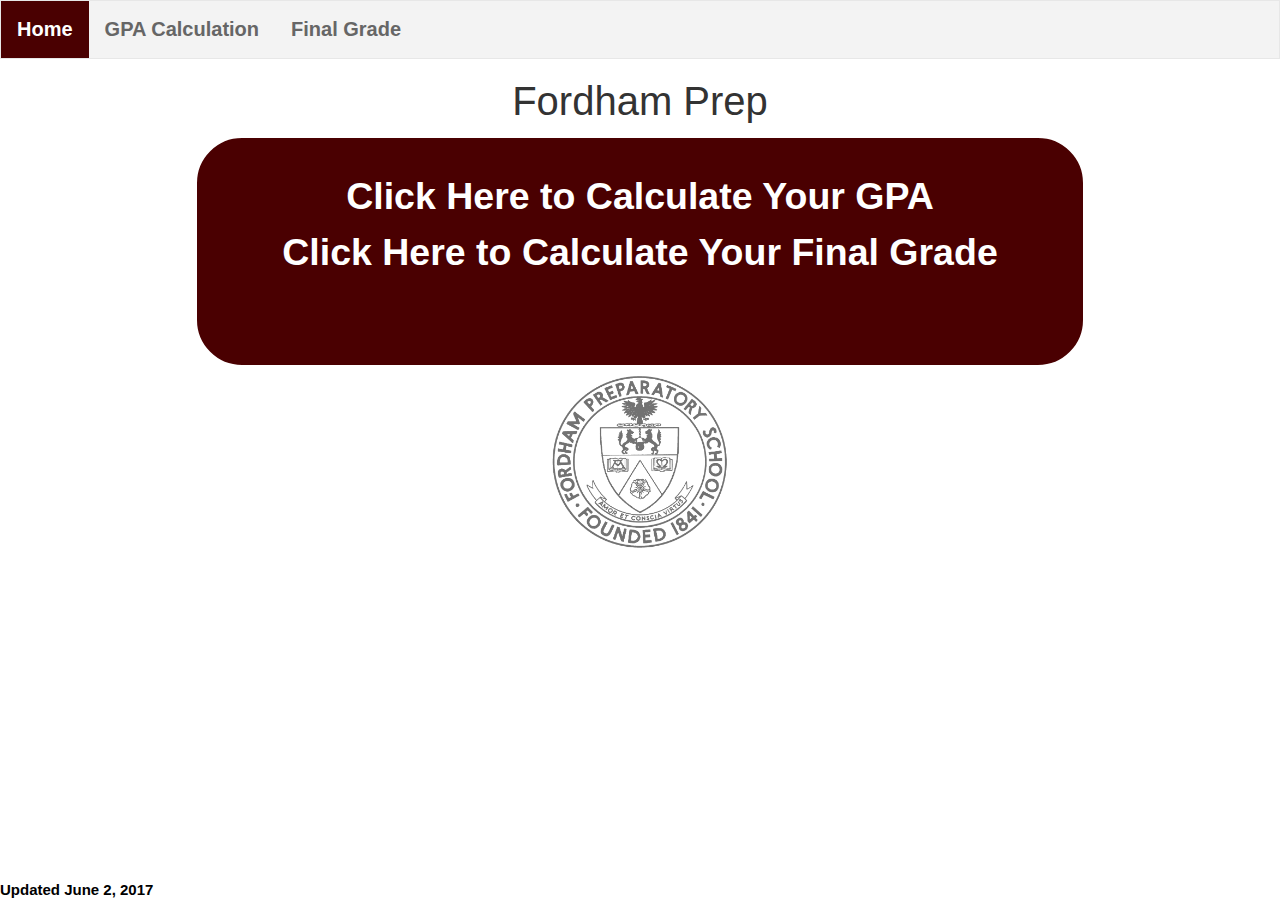
<file: index.html>
<!––Created by Michael Sexton-->

<html>

<head>

   <meta charset="UTF-8">
   <meta name="description" content="Fordham Preparatory School GPA and Final Grade Calculator">
    <meta name="keywords" content="Fordham Preparatory School fpgpa final grade calculator grade point average gpa G.P.A. g.p.a. GPA">
   <meta name="author" content="Michael Sexton">
  
  <!--Structured Data-->
  <script type="application/ld+json">
  {
  "@type": "Organization",
  "url": "http://www.fpgpa.org",
  "name": "Fordham Prep G.P.A and Final Grade Calculator",
  "author": "Michael Sexton",
  "description": "A G.P.A and Final Grade Calcualtor for Fordham Preparatory School"
}
  </script>
    <link rel="stylesheet" href="https://maxcdn.bootstrapcdn.com/bootstrap/3.3.7/css/bootstrap.min.css">
    <link rel="stylesheet" href="css/index.css">
    
  <ul>
  <li><a class="active" href="index.html">Home</a></li>
  <li><a href="gpa.php">GPA Calculation</a></li>
      <li><a href="FinalGrade.php">Final Grade</a></li>

      </ul>
    <title>Fordham Prep</title>
  
</head>

<body>
  <h1><center>Fordham Prep</center></h1>
  <div class="thing">
   <span class="line">
       <a  href="gpa.php" class="link1"><span>Click Here to Calculate Your GPA</span><br></a>
    <a  href="FinalGrade.php" class="link2"><span>Click Here to Calculate Your Final Grade</span></a>
    </span>
  </div>
    <div class="footer"style="position: fixed; bottom: 0;">Updated June 2, 2017</div>
    <div style="text-align:center;"><img class="center" src="fplogo.png" align="middle"  style="width:180px; height:180px;"></div>
</body>
  

</html>
</file>
<file: css/index.css>
//Created by Michael Sexton

body {
     font-weight: bold;
     font-size: 20px;
 }

 .line {
     display: block;
     margin: 25px
 }

 .thing {
     background-color: #4A0001;
     font-weight: bold;
     color: #ffffff;
     line-height: 1.5;
     border-radius: 50px;
     padding: 5px;
     padding-bottom: 60px;
     text-align: center;
     width: 70%;
     font-size: 15px;
     margin: auto;
     border: 5px solid #ffffff;

 }

 .footer {
     background-color: #ffffff;
     color: black;
     text-align: left;
     width: 100%;
     font-size: 15px;
 }

 li {
     float: left;
 }

 li a {
     display: block;
     color: #666;
     text-align: center;
     padding: 14px 16px;
     text-decoration: none;
 }

 li a:hover:not(.active) {
     background-color: #ddd;
 }

 li a.active {
     color: white;
     background-color: #4A0001;
 }

 a.link1:link {
     color: white;
     text-decoration: none;
     font-size: 250%
 }

 a.link2:link {
     color: white;
     text-decoration: none;
     font-size: 250%
 }

 a.link1:visited {
     color: white;
 }

 a.link2:visited {
     color: white;
 }

 form {
     height: auto;
     background-color: #4A0001;
     font-weight: bold;
     color: #ffffff;
     line-height: 2.5;
     border-radius: 20px;
     padding: 5px;
     text-align: center;
     margin-left: 50px;
     width: 400px;
     margin-right: auto;
     margin-left: auto;
     border: 5px solid #ffffff;

 }

 ul {
     list-style-type: none;
     margin: 0;
     padding: 0;
     overflow: hidden;
     border: 1px solid #e7e7e7;
     background-color: #f3f3f3;
 }

 body {
     font-weight: bold;

 }

 .dir {
     font-weight: bold;
     font-size: 20px;
 }
h1{
 font-size:200%; 
}
 body {
     font-weight: bold;
     font-size: 20px;

 }
</file>
